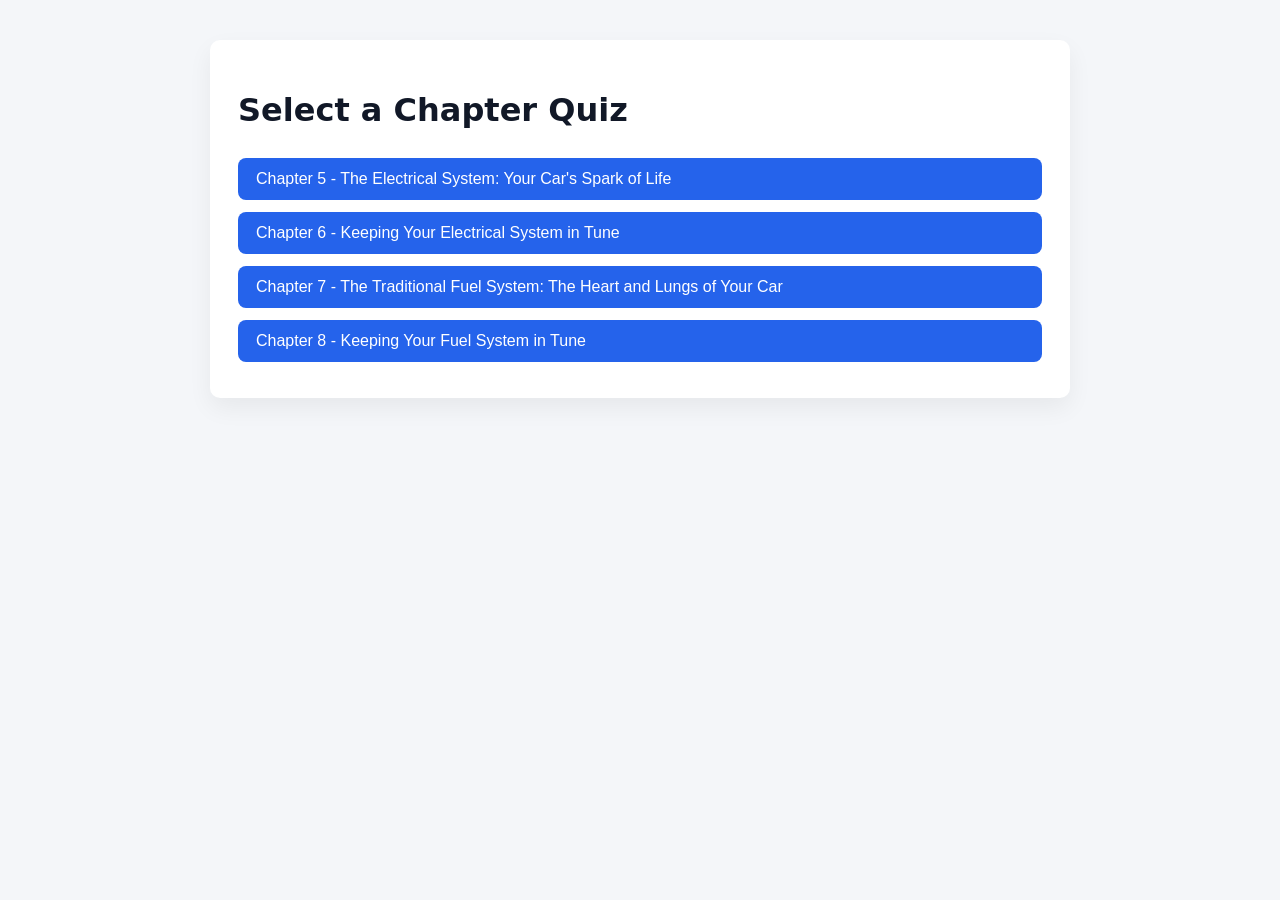
<file: textbook_quiz_app/index.html>
<!DOCTYPE html>
<html>

<head>
    <meta charset="UTF-8">
    <title>Select a Quiz</title>

    <link rel="stylesheet" href="styles.css">

</head>

<body>
    <div class="page">
        <div class="card">
            <h1>Select a Chapter Quiz</h1>
            <div id="quiz-list">Loading quizzes...</div>
        </div>
    </div>

    <script>
        fetch("chapters.json")
            .then(res => res.json())
            .then(chapters => {
                const container = document.getElementById("quiz-list");
                container.innerHTML = "";

                chapters.forEach(ch => {
                    const div = document.createElement("div");
                    div.className = "quiz";
                    div.innerHTML = `
        <button onclick="startQuiz('${ch.chapter_num}')">
          ${ch.title}
        </button>
      `;
                    container.appendChild(div);
                });
            });

        function startQuiz(chapter_num) {
            window.location.href = `quiz.html?chapter=${chapter_num}`;
        }
    </script>

</body>

</html>
</file>
<file: textbook_quiz_app/styles.css>
/* -----------------------------
   Base / Reset
----------------------------- */
* {
  box-sizing: border-box;
}

body {
  margin: 0;
  font-family: system-ui, -apple-system, BlinkMacSystemFont, "Segoe UI",
               Roboto, Helvetica, Arial, sans-serif;
  background-color: #f4f6f9;
  color: #1f2933;
  line-height: 1.6;
}

h1, h2 {
  color: #111827;
}

h2 {
  margin-top: 40px;
  padding-bottom: 6px;
  border-bottom: 2px solid #e5e7eb;
}

/* -----------------------------
   Layout Containers
----------------------------- */
.page {
  max-width: 900px;
  margin: 40px auto;
  padding: 0 20px;
}

.card {
  background: #ffffff;
  border-radius: 10px;
  padding: 24px 28px;
  box-shadow: 0 10px 25px rgba(0, 0, 0, 0.06);
}

/* -----------------------------
   Buttons
----------------------------- */
button {
  background-color: #2563eb;
  color: #ffffff;
  border: none;
  border-radius: 8px;
  padding: 12px 18px;
  font-size: 16px;
  font-weight: 500;
  cursor: pointer;
  transition: background-color 0.15s ease, transform 0.05s ease;
}

button:hover {
  background-color: #1d4ed8;
}

button:active {
  transform: translateY(1px);
}

/* -----------------------------
   Quiz List (index.html)
----------------------------- */
.quiz {
  margin-bottom: 12px;
}

.quiz button {
  width: 100%;
  text-align: left;
}

/* -----------------------------
   Questions
----------------------------- */
.question {
  background: #ffffff;
  border: 1px solid #e5e7eb;
  border-radius: 10px;
  padding: 20px 22px;
  margin: 20px 0;
}

.question p {
  margin-top: 0;
  margin-bottom: 5px;
}

/* Answer options */
.question label {
  display: inline-flex;
  margin-bottom: 5px;
  cursor: pointer;
}

.question input[type="radio"] {
  margin-right: 8px;
}

/* Short answer */
textarea {
  width: 100%;
  min-height: 80px;
  padding: 10px 12px;
  border-radius: 6px;
  border: 1px solid #d1d5db;
  font-family: inherit;
  font-size: 15px;
}

textarea:focus {
  outline: none;
  border-color: #2563eb;
}

/* -----------------------------
   Inline Feedback
----------------------------- */
.inline-feedback {
  margin-top: 16px;
  padding: 14px 16px;
  border-radius: 8px;
  font-size: 15px;
}

.inline-feedback.correct {
  background-color: #ecfdf5;
  border: 1px solid #10b981;
  color: #065f46;
}

.inline-feedback.incorrect {
  background-color: #fef2f2;
  border: 1px solid #ef4444;
  color: #7f1d1d;
}

.inline-feedback strong {
  display: inline-block;
  margin-bottom: 6px;
}

.inline-feedback .correct-answer,
.inline-feedback .feedback-text,
.inline-feedback .pages,
.inline-feedback .justification,
.inline-feedback .confidence {
  margin-top: 6px;
  font-size: 14px;
}

/* -----------------------------
   Results
----------------------------- */
.result {
  margin-top: 30px;
  font-size: 20px;
  font-weight: 600;
  text-align: center;
}

/* -----------------------------
   Utility
----------------------------- */
.center {
  text-align: center;
}
</file>
